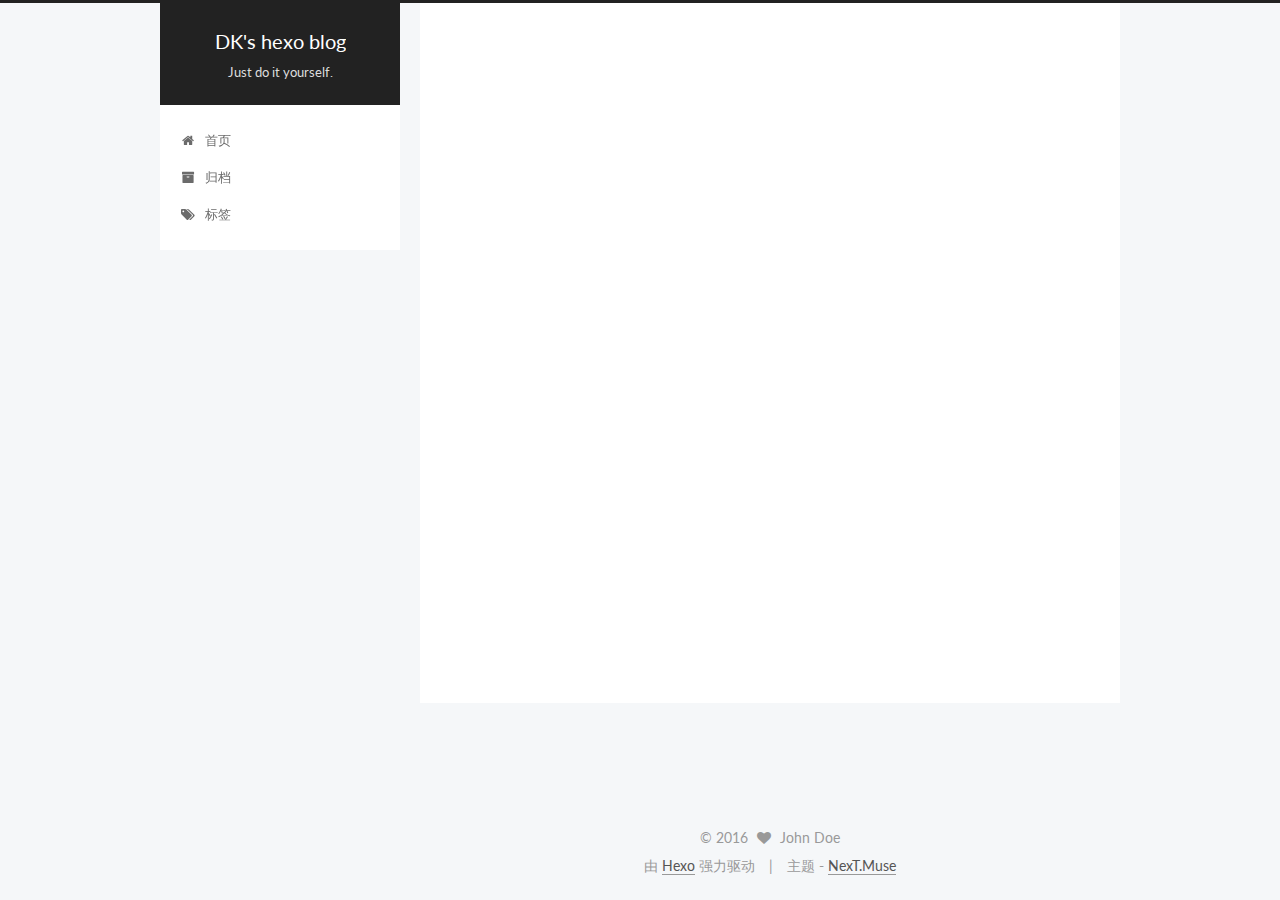
<file: 2016/06/05/Hello-Hexo/index.html>
<!doctype html>



  


<html class="theme-next muse use-motion">
<head>
  <meta charset="UTF-8"/>
<meta http-equiv="X-UA-Compatible" content="IE=edge,chrome=1" />
<meta name="viewport" content="width=device-width, initial-scale=1, maximum-scale=1"/>



<meta http-equiv="Cache-Control" content="no-transform" />
<meta http-equiv="Cache-Control" content="no-siteapp" />












  
  
  <link href="/vendors/fancybox/source/jquery.fancybox.css?v=2.1.5" rel="stylesheet" type="text/css" />




  
  
  
  

  
    
    
  

  

  

  

  

  
    
    
    <link href="//fonts.googleapis.com/css?family=Lato:300,300italic,400,400italic,700,700italic&subset=latin,latin-ext" rel="stylesheet" type="text/css">
  






<link href="/vendors/font-awesome/css/font-awesome.min.css?v=4.4.0" rel="stylesheet" type="text/css" />

<link href="/css/main.css?v=5.0.1" rel="stylesheet" type="text/css" />


  <meta name="keywords" content="Hexo, NexT" />





  <link rel="alternate" href="/atom.xml" title="DK's hexo blog" type="application/atom+xml" />




  <link rel="shortcut icon" type="image/x-icon" href="/favicon.ico?v=5.0.1" />






<meta name="description">
<meta property="og:type" content="article">
<meta property="og:title" content="Hello Hexo">
<meta property="og:url" content="dingkai.github.io/2016/06/05/Hello-Hexo/index.html">
<meta property="og:site_name" content="DK's hexo blog">
<meta property="og:description">
<meta property="og:updated_time" content="2016-06-04T18:17:54.000Z">
<meta name="twitter:card" content="summary">
<meta name="twitter:title" content="Hello Hexo">
<meta name="twitter:description">



<script type="text/javascript" id="hexo.configuration">
  var NexT = window.NexT || {};
  var CONFIG = {
    scheme: 'Muse',
    sidebar: {"position":"left","display":"post"},
    fancybox: true,
    motion: true,
    duoshuo: {
      userId: 0,
      author: '博主'
    }
  };
</script>

  <title> Hello Hexo | DK's hexo blog </title>
</head>

<body itemscope itemtype="http://schema.org/WebPage" lang="zh-Hans">

  










  
  
    
  

  <div class="container one-collumn sidebar-position-left page-post-detail ">
    <div class="headband"></div>

    <header id="header" class="header" itemscope itemtype="http://schema.org/WPHeader">
      <div class="header-inner"><div class="site-meta ">
  

  <div class="custom-logo-site-title">
    <a href="/"  class="brand" rel="start">
      <span class="logo-line-before"><i></i></span>
      <span class="site-title">DK's hexo blog</span>
      <span class="logo-line-after"><i></i></span>
    </a>
  </div>
  <p class="site-subtitle">Just do it yourself.</p>
</div>

<div class="site-nav-toggle">
  <button>
    <span class="btn-bar"></span>
    <span class="btn-bar"></span>
    <span class="btn-bar"></span>
  </button>
</div>

<nav class="site-nav">
  

  
    <ul id="menu" class="menu">
      
        
        <li class="menu-item menu-item-home">
          <a href="/" rel="section">
            
              <i class="menu-item-icon fa fa-fw fa-home"></i> <br />
            
            首页
          </a>
        </li>
      
        
        <li class="menu-item menu-item-archives">
          <a href="/archives" rel="section">
            
              <i class="menu-item-icon fa fa-fw fa-archive"></i> <br />
            
            归档
          </a>
        </li>
      
        
        <li class="menu-item menu-item-tags">
          <a href="/tags" rel="section">
            
              <i class="menu-item-icon fa fa-fw fa-tags"></i> <br />
            
            标签
          </a>
        </li>
      

      
    </ul>
  

  
</nav>

 </div>
    </header>

    <main id="main" class="main">
      <div class="main-inner">
        <div class="content-wrap">
          <div id="content" class="content">
            

  <div id="posts" class="posts-expand">
    

  
  

  
  
  

  <article class="post post-type-normal " itemscope itemtype="http://schema.org/Article">

    
      <header class="post-header">

        
        
          <h1 class="post-title" itemprop="name headline">
            
            
              
                Hello Hexo
              
            
          </h1>
        

        <div class="post-meta">
          <span class="post-time">
            <span class="post-meta-item-icon">
              <i class="fa fa-calendar-o"></i>
            </span>
            <span class="post-meta-item-text">发表于</span>
            <time itemprop="dateCreated" datetime="2016-06-05T02:17:54+08:00" content="2016-06-05">
              2016-06-05
            </time>
          </span>

          

          
            
          

          

          
          

          
        </div>
      </header>
    


    <div class="post-body" itemprop="articleBody">

      
      

      
        
      
    </div>

    <div>
      
        
      
    </div>

    <div>
      
        

      
    </div>

    <footer class="post-footer">
      

      
        <div class="post-nav">
          <div class="post-nav-next post-nav-item">
            
              <a href="/2016/06/05/hello-world/" rel="next" title="Hello World">
                <i class="fa fa-chevron-left"></i> Hello World
              </a>
            
          </div>

          <div class="post-nav-prev post-nav-item">
            
              <a href="/2016/06/05/It-s-funny/" rel="prev" title="It's funny">
                It's funny <i class="fa fa-chevron-right"></i>
              </a>
            
          </div>
        </div>
      

      
      
    </footer>
  </article>



    <div class="post-spread">
      
    </div>
  </div>


          </div>
          


          
  <div class="comments" id="comments">
    
  </div>


        </div>
        
          
  
  <div class="sidebar-toggle">
    <div class="sidebar-toggle-line-wrap">
      <span class="sidebar-toggle-line sidebar-toggle-line-first"></span>
      <span class="sidebar-toggle-line sidebar-toggle-line-middle"></span>
      <span class="sidebar-toggle-line sidebar-toggle-line-last"></span>
    </div>
  </div>

  <aside id="sidebar" class="sidebar">
    <div class="sidebar-inner">

      

      
        <ul class="sidebar-nav motion-element">
          <li class="sidebar-nav-toc sidebar-nav-active" data-target="post-toc-wrap" >
            文章目录
          </li>
          <li class="sidebar-nav-overview" data-target="site-overview">
            站点概览
          </li>
        </ul>
      

      <section class="site-overview sidebar-panel ">
        <div class="site-author motion-element" itemprop="author" itemscope itemtype="http://schema.org/Person">
          <img class="site-author-image" itemprop="image"
               src="/images/avatar.gif"
               alt="John Doe" />
          <p class="site-author-name" itemprop="name">John Doe</p>
          <p class="site-description motion-element" itemprop="description"></p>
        </div>
        <nav class="site-state motion-element">
          <div class="site-state-item site-state-posts">
            <a href="/archives">
              <span class="site-state-item-count">3</span>
              <span class="site-state-item-name">日志</span>
            </a>
          </div>

          

          

        </nav>

        
          <div class="feed-link motion-element">
            <a href="/atom.xml" rel="alternate">
              <i class="fa fa-rss"></i>
              RSS
            </a>
          </div>
        

        <div class="links-of-author motion-element">
          
        </div>

        
        

        
        

      </section>

      
        <section class="post-toc-wrap motion-element sidebar-panel sidebar-panel-active">
          <div class="post-toc">
            
              
            
            
              <p class="post-toc-empty">此文章未包含目录</p>
            
          </div>
        </section>
      

    </div>
  </aside>


        
      </div>
    </main>

    <footer id="footer" class="footer">
      <div class="footer-inner">
        <div class="copyright" >
  
  &copy; 
  <span itemprop="copyrightYear">2016</span>
  <span class="with-love">
    <i class="fa fa-heart"></i>
  </span>
  <span class="author" itemprop="copyrightHolder">John Doe</span>
</div>

<div class="powered-by">
  由 <a class="theme-link" href="http://hexo.io">Hexo</a> 强力驱动
</div>

<div class="theme-info">
  主题 -
  <a class="theme-link" href="https://github.com/iissnan/hexo-theme-next">
    NexT.Muse
  </a>
</div>

        

        
      </div>
    </footer>

    <div class="back-to-top">
      <i class="fa fa-arrow-up"></i>
    </div>
  </div>

  

<script type="text/javascript">
  if (Object.prototype.toString.call(window.Promise) !== '[object Function]') {
    window.Promise = null;
  }
</script>









  



  
  <script type="text/javascript" src="/vendors/jquery/index.js?v=2.1.3"></script>

  
  <script type="text/javascript" src="/vendors/fastclick/lib/fastclick.min.js?v=1.0.6"></script>

  
  <script type="text/javascript" src="/vendors/jquery_lazyload/jquery.lazyload.js?v=1.9.7"></script>

  
  <script type="text/javascript" src="/vendors/velocity/velocity.min.js?v=1.2.1"></script>

  
  <script type="text/javascript" src="/vendors/velocity/velocity.ui.min.js?v=1.2.1"></script>

  
  <script type="text/javascript" src="/vendors/fancybox/source/jquery.fancybox.pack.js?v=2.1.5"></script>


  


  <script type="text/javascript" src="/js/src/utils.js?v=5.0.1"></script>

  <script type="text/javascript" src="/js/src/motion.js?v=5.0.1"></script>



  
  

  
  <script type="text/javascript" src="/js/src/scrollspy.js?v=5.0.1"></script>
<script type="text/javascript" src="/js/src/post-details.js?v=5.0.1"></script>



  


  <script type="text/javascript" src="/js/src/bootstrap.js?v=5.0.1"></script>



  



  




  
  
  

  

  

</body>
</html>
</file>
<file: css/main.css>
/* normalize.css v3.0.2 | MIT License | git.io/normalize */
html {
  font-family: sans-serif; /* 1 */
  -ms-text-size-adjust: 100%; /* 2 */
  -webkit-text-size-adjust: 100%; /* 2 */
}
body {
  margin: 0;
}
article,
aside,
details,
figcaption,
figure,
footer,
header,
hgroup,
main,
menu,
nav,
section,
summary {
  display: block;
}
audio,
canvas,
progress,
video {
  display: inline-block; /* 1 */
  vertical-align: baseline; /* 2 */
}
audio:not([controls]) {
  display: none;
  height: 0;
}
[hidden],
template {
  display: none;
}
a {
  background-color: transparent;
}
a:active,
a:hover {
  outline: 0;
}
abbr[title] {
  border-bottom: 1px dotted;
}
b,
strong {
  font-weight: bold;
}
dfn {
  font-style: italic;
}
h1 {
  font-size: 2em;
  margin: 0.67em 0;
}
mark {
  background: #ff0;
  color: #000;
}
small {
  font-size: 80%;
}
sub,
sup {
  font-size: 75%;
  line-height: 0;
  position: relative;
  vertical-align: baseline;
}
sup {
  top: -0.5em;
}
sub {
  bottom: -0.25em;
}
img {
  border: 0;
}
svg:not(:root) {
  overflow: hidden;
}
figure {
  margin: 1em 40px;
}
hr {
  -moz-box-sizing: content-box;
  box-sizing: content-box;
  height: 0;
}
pre {
  overflow: auto;
}
code,
kbd,
pre,
samp {
  font-family: monospace, monospace;
  font-size: 1em;
}
button,
input,
optgroup,
select,
textarea {
  color: inherit; /* 1 */
  font: inherit; /* 2 */
  margin: 0; /* 3 */
}
button {
  overflow: visible;
}
button,
select {
  text-transform: none;
}
button,
html input[type="button"],
input[type="reset"],
input[type="submit"] {
  -webkit-appearance: button; /* 2 */
  cursor: pointer; /* 3 */
}
button[disabled],
html input[disabled] {
  cursor: default;
}
button::-moz-focus-inner,
input::-moz-focus-inner {
  border: 0;
  padding: 0;
}
input {
  line-height: normal;
}
input[type="checkbox"],
input[type="radio"] {
  box-sizing: border-box; /* 1 */
  padding: 0; /* 2 */
}
input[type="number"]::-webkit-inner-spin-button,
input[type="number"]::-webkit-outer-spin-button {
  height: auto;
}
input[type="search"] {
  -webkit-appearance: textfield; /* 1 */
  -moz-box-sizing: content-box;
  -webkit-box-sizing: content-box; /* 2 */
  box-sizing: content-box;
}
input[type="search"]::-webkit-search-cancel-button,
input[type="search"]::-webkit-search-decoration {
  -webkit-appearance: none;
}
fieldset {
  border: 1px solid #c0c0c0;
  margin: 0 2px;
  padding: 0.35em 0.625em 0.75em;
}
legend {
  border: 0; /* 1 */
  padding: 0; /* 2 */
}
textarea {
  overflow: auto;
}
optgroup {
  font-weight: bold;
}
table {
  border-collapse: collapse;
  border-spacing: 0;
}
td,
th {
  padding: 0;
}
::selection {
  background: #262a30;
  color: #fff;
}
body {
  position: relative;
  font-family: 'Lato', "PingFang SC", "Microsoft YaHei", sans-serif;
  font-size: 14px;
  line-height: 2;
  color: #555;
  background: #fff;
}
@media (max-width: 767px) {
  body {
    padding-right: 0 !important;
  }
}
@media (min-width: 768px) and (max-width: 991px) {
  body {
    padding-right: 0 !important;
  }
}
@media (min-width: 1600px) {
  body {
    font-size: 16px;
  }
}
h1,
h2,
h3,
h4,
h5,
h6 {
  margin: 0;
  padding: 0;
  font-weight: bold;
  line-height: 1.5;
  font-family: 'Lato', "PingFang SC", "Microsoft YaHei", sans-serif;
}
h2,
h3,
h4,
h5,
h6 {
  margin: 20px 0 15px;
}
h1 {
  font-size: 22px;
}
@media (max-width: 767px) {
  h1 {
    font-size: 18px;
  }
}
h2 {
  font-size: 20px;
}
@media (max-width: 767px) {
  h2 {
    font-size: 16px;
  }
}
h3 {
  font-size: 18px;
}
@media (max-width: 767px) {
  h3 {
    font-size: 14px;
  }
}
h4 {
  font-size: 16px;
}
@media (max-width: 767px) {
  h4 {
    font-size: 12px;
  }
}
h5 {
  font-size: 14px;
}
@media (max-width: 767px) {
  h5 {
    font-size: 10px;
  }
}
h6 {
  font-size: 12px;
}
@media (max-width: 767px) {
  h6 {
    font-size: 8px;
  }
}
p {
  margin: 0 0 25px 0;
}
a {
  color: #555;
  text-decoration: none;
  border-bottom: 1px solid #999;
  word-wrap: break-word;
}
a:hover {
  color: #222;
  border-bottom-color: #222;
}
ul {
  list-style: none;
}
blockquote {
  margin: 0;
  padding: 0;
}
img {
  display: block;
  margin: auto;
  max-width: 100%;
  height: auto;
}
hr {
  margin: 40px 0;
  height: 3px;
  border: none;
  background-color: #ddd;
  background-image: repeating-linear-gradient(-45deg, #fff, #fff 4px, transparent 4px, transparent 8px);
}
blockquote {
  padding: 0 15px;
  color: #666;
  border-left: 4px solid #ddd;
}
blockquote cite::before {
  content: "-";
  padding: 0 5px;
}
dt {
  font-weight: 700;
}
dd {
  margin: 0;
  padding: 0;
}
.text-left {
  text-align: left;
}
.text-center {
  text-align: center;
}
.text-right {
  text-align: right;
}
.text-justify {
  text-align: justify;
}
.text-nowrap {
  white-space: nowrap;
}
.text-lowercase {
  text-transform: lowercase;
}
.text-uppercase {
  text-transform: uppercase;
}
.text-capitalize {
  text-transform: capitalize;
}
.center-block {
  display: block;
  margin-left: auto;
  margin-right: auto;
}
.clearfix:before,
.clearfix:after {
  content: " ";
  display: table;
}
.clearfix:after {
  clear: both;
}
.pullquote {
  width: 45%;
}
.pullquote.left {
  float: left;
  margin-left: 5px;
  margin-right: 10px;
}
.pullquote.right {
  float: right;
  margin-left: 10px;
  margin-right: 5px;
}
.affix.affix.affix {
  position: fixed;
}
.translation {
  margin-top: -20px;
  font-size: 14px;
  color: #999;
}
.scrollbar-measure {
  width: 100px;
  height: 100px;
  overflow: scroll;
  position: absolute;
  top: -9999px;
}
.use-motion .motion-element {
  opacity: 0;
}
#local-search-input {
  padding: 3px;
  border: none;
  text-indent: 14px;
  border-radius: 0;
  width: 140px;
  outline: none;
  border-bottom: 1px solid #999;
  background: inherit;
  opacity: 0.5;
}
#local-search-input:focus {
  opacity: 1;
}
.search-icon {
  position: absolute;
  top: 9px;
}
table {
  margin: 20px 0;
  width: 100%;
  border-collapse: collapse;
  border-spacing: 0;
  border: 1px solid #ddd;
  font-size: 14px;
  table-layout: fixed;
  word-wrap: break-all;
}
table>tbody>tr:nth-of-type(odd) {
  background-color: #f9f9f9;
}
table>tbody>tr:hover {
  background-color: #f5f5f5;
}
caption,
th,
td {
  padding: 8px;
  text-align: left;
  vertical-align: middle;
  font-weight: normal;
}
th,
td {
  border-bottom: 3px solid #ddd;
  border-right: 1px solid #eee;
}
th {
  padding-bottom: 10px;
  font-weight: 700;
}
td {
  border-bottom-width: 1px;
}
html,
body {
  height: 100%;
}
.container {
  position: relative;
  min-height: 100%;
}
.header-inner {
  margin: 0 auto;
  padding: 100px 0 70px;
  width: 700px;
}
@media (min-width: 1600px) {
  .container .header-inner {
    width: 900px;
  }
}
.main {
  padding-bottom: 150px;
}
.main-inner {
  margin: 0 auto;
  width: 700px;
}
@media (min-width: 1600px) {
  .container .main-inner {
    width: 900px;
  }
}
.footer {
  position: absolute;
  left: 0;
  bottom: 0;
  width: 100%;
  min-height: 50px;
}
.footer-inner {
  box-sizing: border-box;
  margin: 20px auto;
  width: 700px;
}
@media (min-width: 1600px) {
  .container .footer-inner {
    width: 900px;
  }
}
pre,
.highlight {
  overflow: auto;
  margin: 20px 0;
  padding: 15px;
  font-size: 13px;
  color: #4d4d4c;
  background: #f7f7f7;
  line-height: 1.6;
}
pre,
code {
  font-family: consolas, Menlo, "PingFang SC", "Microsoft YaHei", monospace;
}
code {
  padding: 2px 4px;
  word-break: break-all;
  color: #555;
  background: #eee;
  border-radius: 4px;
  font-size: 13px;
}
pre code {
  padding: 0;
  color: #4d4d4c;
  background: none;
  text-shadow: none;
}
.highlight pre {
  border: none;
  margin: 0;
  padding: 1px;
}
.highlight table {
  margin: 0;
  width: auto;
  border: none;
}
.highlight td {
  border: none;
  padding: 0;
}
.highlight figcaption {
  font-size: 1em;
  color: #4d4d4c;
  line-height: 1em;
  margin-bottom: 1em;
}
.highlight figcaption:before,
.highlight figcaption:after {
  content: " ";
  display: table;
}
.highlight figcaption:after {
  clear: both;
}
.highlight figcaption a {
  float: right;
  color: #4d4d4c;
}
.highlight figcaption a:hover {
  border-bottom-color: #4d4d4c;
}
.highlight .gutter pre {
  color: #666;
  text-align: right;
  padding-right: 20px;
}
.highlight .line {
  height: 20px;
}
.gist table {
  width: auto;
}
.gist table td {
  border: none;
}
pre .comment {
  color: #8e908c;
}
pre .variable,
pre .attribute,
pre .tag,
pre .regexp,
pre .ruby .constant,
pre .xml .tag .title,
pre .xml .pi,
pre .xml .doctype,
pre .html .doctype,
pre .css .id,
pre .css .class,
pre .css .pseudo {
  color: #c82829;
}
pre .number,
pre .preprocessor,
pre .built_in,
pre .literal,
pre .params,
pre .constant,
pre .command {
  color: #f5871f;
}
pre .ruby .class .title,
pre .css .rules .attribute,
pre .string,
pre .value,
pre .inheritance,
pre .header,
pre .ruby .symbol,
pre .xml .cdata,
pre .special,
pre .number,
pre .formula {
  color: #718c00;
}
pre .title,
pre .css .hexcolor {
  color: #3e999f;
}
pre .function,
pre .python .decorator,
pre .python .title,
pre .ruby .function .title,
pre .ruby .title .keyword,
pre .perl .sub,
pre .javascript .title,
pre .coffeescript .title {
  color: #4271ae;
}
pre .keyword,
pre .javascript .function {
  color: #8959a8;
}
.full-image.full-image.full-image {
  border: none;
  max-width: 100%;
  width: auto;
  margin: 20px auto;
}
@media (min-width: 992px) {
  .full-image.full-image.full-image {
    max-width: none;
    width: 126%;
    margin: 0 -13%;
  }
}
.blockquote-center,
.page-home .post-type-quote blockquote,
.page-post-detail .post-type-quote blockquote {
  position: relative;
  margin: 40px 0;
  padding: 0;
  border-left: none;
  text-align: center;
}
.blockquote-center::before,
.page-home .post-type-quote blockquote::before,
.page-post-detail .post-type-quote blockquote::before,
.blockquote-center::after,
.page-home .post-type-quote blockquote::after,
.page-post-detail .post-type-quote blockquote::after {
  position: absolute;
  content: ' ';
  display: block;
  width: 100%;
  height: 24px;
  opacity: 0.2;
  background-repeat: no-repeat;
  background-position: 0 -6px;
  background-size: 22px 22px;
}
.blockquote-center::before,
.page-home .post-type-quote blockquote::before,
.page-post-detail .post-type-quote blockquote::before {
  top: -20px;
  background-image: url("../images/quote-l.svg");
  border-top: 1px solid #ccc;
}
.blockquote-center::after,
.page-home .post-type-quote blockquote::after,
.page-post-detail .post-type-quote blockquote::after {
  bottom: -20px;
  background-image: url("../images/quote-r.svg");
  border-bottom: 1px solid #ccc;
  background-position: 100% 8px;
}
.blockquote-center p,
.page-home .post-type-quote blockquote p,
.page-post-detail .post-type-quote blockquote p,
.blockquote-center div,
.page-home .post-type-quote blockquote div,
.page-post-detail .post-type-quote blockquote div {
  text-align: center;
}
.post .post-body .group-picture img {
  box-sizing: border-box;
  padding: 0 3px;
  border: none;
}
.post .group-picture-row {
  overflow: hidden;
  margin-top: 6px;
}
.post .group-picture-row:first-child {
  margin-top: 0;
}
.post .group-picture-column {
  float: left;
}
.page-post-detail .post-body .group-picture-column {
  float: none;
  margin-top: 10px;
  width: auto !important;
}
.page-post-detail .post-body .group-picture-column img {
  margin: 0 auto;
}
.page-archive .group-picture-container {
  overflow: hidden;
}
.page-archive .group-picture-row {
  float: left;
}
.page-archive .group-picture-row:first-child {
  margin-top: 6px;
}
.page-archive .group-picture-column {
  max-width: 150px;
  max-height: 150px;
}
.btn {
  display: inline-block;
  padding: 0 20px;
  font-size: 14px;
  color: #fff;
  background: #222;
  border: 2px solid #555;
  text-decoration: none;
  border-radius: 0;
  transition-property: background-color;
  transition-duration: 0.2s;
  transition-timing-function: ease-in-out;
  transition-delay: 0s;
}
.btn:hover,
.post-more-link .btn:hover {
  border-color: #222;
  color: #fff;
  background: #222;
}
.btn-bar {
  display: block;
  width: 22px;
  height: 2px;
  background: #555;
  border-radius: 1px;
}
.btn-bar+.btn-bar {
  margin-top: 4px;
}
.pagination {
  margin: 120px 0 40px;
  text-align: center;
  border-top: 1px solid #eee;
}
.page-number-basic,
.pagination .prev,
.pagination .next,
.pagination .page-number,
.pagination .space {
  display: inline-block;
  position: relative;
  top: -1px;
  margin: 0 10px;
  padding: 0 10px;
  line-height: 30px;
}
@media (max-width: 767px) {
  .page-number-basic,
  .pagination .prev,
  .pagination .next,
  .pagination .page-number,
  .pagination .space {
    margin: 0 5px;
  }
}
.pagination .prev,
.pagination .next,
.pagination .page-number {
  border-bottom: 0;
  border-top: 1px solid #eee;
  transition-property: border-color;
  transition-duration: 0.2s;
  transition-timing-function: ease-in-out;
  transition-delay: 0s;
}
.pagination .prev:hover,
.pagination .next:hover,
.pagination .page-number:hover {
  border-top-color: #222;
}
.pagination .space {
  padding: 0;
  margin: 0;
}
.pagination .prev {
  margin-left: 0;
}
.pagination .next {
  margin-right: 0;
}
.pagination .page-number.current {
  color: #fff;
  background: #ccc;
  border-top-color: #ccc;
}
@media (max-width: 767px) {
  .pagination {
    border-top: none;
  }
  .pagination .prev,
  .pagination .next,
  .pagination .page-number {
    margin-bottom: 10px;
    border-top: 0;
    border-bottom: 1px solid #eee;
  }
  .pagination .prev:hover,
  .pagination .next:hover,
  .pagination .page-number:hover {
    border-bottom-color: #222;
  }
}
.comments {
  margin: 60px 20px 0;
}
.tag-cloud {
  text-align: center;
}
.tag-cloud a {
  display: inline-block;
  margin: 10px;
}
.back-to-top {
  box-sizing: border-box;
  position: fixed;
  bottom: -100px;
  right: 50px;
  z-index: 1050;
  padding: 0 6px;
  width: 25px;
  background: #222;
  font-size: 12px;
  opacity: 0.6;
  color: #fff;
  cursor: pointer;
  text-align: center;
  -webkit-transform: translateZ(0);
  transition-property: bottom;
  transition-duration: 0.2s;
  transition-timing-function: ease-in-out;
  transition-delay: 0s;
}
@media (max-width: 767px) {
  .back-to-top {
    display: none;
  }
}
@media (min-width: 768px) and (max-width: 991px) {
  .back-to-top {
    display: none;
  }
}
.back-to-top.back-to-top-on {
  bottom: 40px;
}
.header {
  background: #fff;
}
.header-inner {
  position: relative;
}
.headband {
  height: 3px;
  background: #222;
}
.site-meta {
  margin: 0;
  text-align: center;
}
@media (max-width: 767px) {
  .site-meta {
    text-align: center;
  }
}
.brand {
  position: relative;
  display: inline-block;
  padding: 0 40px;
  color: #fff;
  background: #222;
  border-bottom: none;
}
.brand:hover {
  color: #fff;
}
.logo {
  display: inline-block;
  margin-right: 5px;
  line-height: 36px;
  vertical-align: top;
}
.site-title {
  display: inline-block;
  vertical-align: top;
  line-height: 36px;
  font-size: 20px;
  font-weight: normal;
  font-family: 'Lato', "PingFang SC", "Microsoft YaHei", sans-serif;
}
.site-subtitle {
  margin-top: 10px;
  font-size: 13px;
  color: #ddd;
}
.use-motion .brand {
  opacity: 0;
}
.use-motion .logo,
.use-motion .site-title,
.use-motion .site-subtitle {
  opacity: 0;
  position: relative;
  top: -10px;
}
.site-nav-toggle {
  display: none;
  position: absolute;
  top: 10px;
  left: 10px;
}
@media (max-width: 767px) {
  .site-nav-toggle {
    display: block;
  }
}
.site-nav-toggle button {
  margin-top: 2px;
  padding: 9px 10px;
  background: transparent;
  border: none;
}
@media (max-width: 767px) {
  .site-nav {
    display: none;
    margin: 0 -10px;
    padding: 0 10px;
    clear: both;
    border-top: 1px solid #ddd;
  }
}
@media (min-width: 768px) and (max-width: 991px) {
  .site-nav {
    display: block !important;
  }
}
@media (min-width: 992px) {
  .site-nav {
    display: block !important;
  }
}
.menu {
  margin-top: 20px;
  padding-left: 0;
  text-align: center;
}
.menu .menu-item {
  display: inline-block;
  margin: 0 10px;
}
@media screen and (max-width: 767px) {
  .menu .menu-item {
    margin-top: 10px;
  }
}
.menu .menu-item a {
  display: block;
  font-size: 13px;
  text-transform: capitalize;
  line-height: inherit;
  border-bottom: 1px solid transparent;
  transition-property: border-color;
  transition-duration: 0.2s;
  transition-timing-function: ease-in-out;
  transition-delay: 0s;
}
.menu .menu-item a:hover,
.menu-item-active a {
  border-bottom-color: #222;
}
.menu .menu-item .fa {
  margin-right: 5px;
}
.use-motion .menu-item {
  opacity: 0;
}
.post-body {
  font-family: 'Lato', "PingFang SC", "Microsoft YaHei", sans-serif;
}
@media (max-width: 767px) {
  .post-body {
    word-break: break-word;
  }
}
.post-body .fancybox img {
  display: block !important;
  margin: 0 auto;
  cursor: pointer;
  cursor: zoom-in;
  cursor: -webkit-zoom-in;
}
.post-body .image-caption,
.post-body .figure .caption {
  margin: 10px auto 15px;
  text-align: center;
  font-size: 14px;
  color: #999;
  font-weight: bold;
  line-height: 1;
}
.post-sticky-flag {
  display: inline-block;
  font-size: 16px;
  -ms-transform: rotate(30deg);
  -webkit-transform: rotate(30deg);
  -moz-transform: rotate(30deg);
  -ms-transform: rotate(30deg);
  -o-transform: rotate(30deg);
  transform: rotate(30deg);
}
.posts-expand {
  padding-top: 40px;
}
@media (max-width: 767px) {
  .posts-expand {
    margin: 0 20px;
  }
  .post-body pre,
  .post-body .highlight {
    padding: 10px;
  }
  .post-body pre .gutter pre,
  .post-body .highlight .gutter pre {
    padding-right: 10px;
  }
}
@media (min-width: 992px) {
  .posts-expand .post-body {
    text-align: justify;
  }
}
.posts-expand .post-body h2,
.posts-expand .post-body h3,
.posts-expand .post-body h4,
.posts-expand .post-body h5,
.posts-expand .post-body h6 {
  padding-top: 10px;
}
.posts-expand .post-body h2 .header-anchor,
.posts-expand .post-body h3 .header-anchor,
.posts-expand .post-body h4 .header-anchor,
.posts-expand .post-body h5 .header-anchor,
.posts-expand .post-body h6 .header-anchor {
  float: right;
  margin-left: 10px;
  color: #ccc;
  border-bottom-style: none;
  visibility: hidden;
}
.posts-expand .post-body h2 .header-anchor:hover,
.posts-expand .post-body h3 .header-anchor:hover,
.posts-expand .post-body h4 .header-anchor:hover,
.posts-expand .post-body h5 .header-anchor:hover,
.posts-expand .post-body h6 .header-anchor:hover {
  color: inherit;
}
.posts-expand .post-body h2:hover .header-anchor,
.posts-expand .post-body h3:hover .header-anchor,
.posts-expand .post-body h4:hover .header-anchor,
.posts-expand .post-body h5:hover .header-anchor,
.posts-expand .post-body h6:hover .header-anchor {
  visibility: visible;
}
.posts-expand .post-body ul li {
  list-style: circle;
}
.posts-expand .post-body img {
  box-sizing: border-box;
  margin: auto;
  padding: 3px;
  border: 1px solid #ddd;
}
.posts-expand .fancybox img {
  margin: 0 auto;
}
@media (max-width: 767px) {
  .posts-collapse {
    margin: 0 20px;
  }
  .posts-collapse .post-title,
  .posts-collapse .post-meta {
    display: block;
    width: auto;
    text-align: left;
  }
}
.posts-collapse {
  position: relative;
  z-index: 1010;
  margin-left: 55px;
}
.posts-collapse::after {
  content: " ";
  position: absolute;
  top: 20px;
  left: 0;
  margin-left: -2px;
  width: 4px;
  height: 100%;
  background: #f5f5f5;
  z-index: -1;
}
@media (max-width: 767px) {
  .posts-collapse {
    margin: 0 20px;
  }
}
.posts-collapse .collection-title {
  position: relative;
  margin: 60px 0;
}
.posts-collapse .collection-title h2 {
  margin-left: 20px;
}
.posts-collapse .collection-title small {
  color: #bbb;
}
.posts-collapse .collection-title::before {
  content: " ";
  position: absolute;
  left: 0;
  top: 50%;
  margin-left: -4px;
  margin-top: -4px;
  width: 8px;
  height: 8px;
  background: #bbb;
  border-radius: 50%;
}
.posts-collapse .post {
  margin: 30px 0;
}
.posts-collapse .post-header {
  position: relative;
  transition-duration: 0.2s;
  transition-timing-function: ease-in-out;
  transition-delay: 0s;
  transition-property: border;
  border-bottom: 1px dashed #ccc;
}
.posts-collapse .post-header::before {
  content: " ";
  position: absolute;
  left: 0;
  top: 12px;
  width: 6px;
  height: 6px;
  margin-left: -4px;
  background: #bbb;
  border-radius: 50%;
  border: 1px solid #fff;
  transition-duration: 0.2s;
  transition-timing-function: ease-in-out;
  transition-delay: 0s;
  transition-property: background;
}
.posts-collapse .post-header:hover {
  border-bottom-color: #666;
}
.posts-collapse .post-header:hover::before {
  background: #222;
}
.posts-collapse .post-meta {
  position: absolute;
  font-size: 12px;
  left: 20px;
  top: 5px;
}
.posts-collapse .post-comments-count {
  display: none;
}
.posts-collapse .post-title {
  margin-left: 60px;
  font-size: 16px;
  font-weight: normal;
  line-height: inherit;
}
.posts-collapse .post-title::after {
  margin-left: 3px;
  opacity: 0.6;
}
.posts-collapse .post-title a {
  color: #666;
  border-bottom: none;
}
.page-home .post-type-quote .post-header,
.page-post-detail .post-type-quote .post-header,
.page-home .post-type-quote .post-tags,
.page-post-detail .post-type-quote .post-tags {
  display: none;
}
.posts-expand .post-title {
  font-size: 26px;
  text-align: center;
  word-break: break-word;
  font-weight: 300;
}
@media (max-width: 767px) {
  .posts-expand .post-title {
    font-size: 22px;
  }
}
.posts-expand .post-title-link {
  display: inline-block;
  position: relative;
  color: #555;
  border-bottom: none;
  line-height: 1.2;
  vertical-align: top;
}
.posts-expand .post-title-link::before {
  content: "";
  position: absolute;
  width: 100%;
  height: 2px;
  bottom: 0;
  left: 0;
  background-color: #000;
  visibility: hidden;
  -webkit-transform: scaleX(0);
  -moz-transform: scaleX(0);
  -ms-transform: scaleX(0);
  -o-transform: scaleX(0);
  transform: scaleX(0);
  transition-duration: 0.2s;
  transition-timing-function: ease-in-out;
  transition-delay: 0s;
}
.posts-expand .post-title-link:hover::before {
  visibility: visible;
  -webkit-transform: scaleX(1);
  -moz-transform: scaleX(1);
  -ms-transform: scaleX(1);
  -o-transform: scaleX(1);
  transform: scaleX(1);
}
.posts-expand .post-title-link .fa {
  font-size: 16px;
}
.posts-expand .post-meta {
  margin: 3px 0 60px 0;
  color: #999;
  font-family: 'Lato', "PingFang SC", "Microsoft YaHei", sans-serif;
  font-size: 12px;
  text-align: center;
}
.posts-expand .post-meta .post-category-list {
  display: inline-block;
  margin: 0;
  padding: 3px;
}
.posts-expand .post-meta .post-category-list-link {
  color: #999;
}
.post-meta-item-icon {
  display: none;
  margin-right: 3px;
}
@media (min-width: 768px) and (max-width: 991px) {
  .post-meta-item-icon {
    display: inline-block;
  }
}
@media (max-width: 767px) {
  .post-meta-item-icon {
    display: inline-block;
  }
}
@media (min-width: 768px) and (max-width: 991px) {
  .post-meta-item-text {
    display: none;
  }
}
@media (max-width: 767px) {
  .post-meta-item-text {
    display: none;
  }
}
@media (max-width: 767px) {
  .posts-expand .post-comments-count {
    display: none;
  }
}
.post-more-link {
  margin-top: 50px;
}
.post-more-link .btn {
  color: #555;
  font-size: 14px;
  background: #fff;
  border-radius: 2px;
  line-height: 2;
}
.posts-expand .post-tags {
  margin-top: 40px;
  text-align: center;
}
.posts-expand .post-tags a {
  display: inline-block;
  margin-right: 10px;
  font-size: 13px;
}
.post-nav {
  overflow: hidden;
  margin-top: 60px;
  padding: 10px;
  white-space: nowrap;
  border-top: 1px solid #eee;
}
.post-nav-item {
  display: inline-block;
  width: 50%;
  white-space: normal;
}
.post-nav-item a {
  position: relative;
  display: inline-block;
  line-height: 25px;
  font-size: 14px;
  color: #555;
  border-bottom: none;
}
.post-nav-item a:hover {
  color: #222;
  border-bottom: none;
}
.post-nav-item a:active {
  top: 2px;
}
.post-nav-item a i {
  font-size: 12px;
}
.post-nav-prev {
  text-align: right;
}
.posts-expand .post-eof {
  display: block;
  margin: 80px auto 60px;
  width: 8%;
  height: 1px;
  background: #ccc;
  text-align: center;
}
.post:last-child .post-eof.post-eof.post-eof {
  display: none;
}
.post-gallery {
  display: table;
  table-layout: fixed;
  width: 100%;
  border-collapse: separate;
}
.post-gallery-row {
  display: table-row;
}
.post-gallery .post-gallery-img {
  display: table-cell;
  text-align: center;
  vertical-align: middle;
  border: none;
}
.post-gallery .post-gallery-img img {
  max-width: 100%;
  max-height: 100%;
  border: none;
}
.fancybox-close,
.fancybox-close:hover {
  border: none;
}
.sidebar {
  position: fixed;
  right: 0;
  top: 0;
  bottom: 0;
  width: 0;
  z-index: 1040;
  box-shadow: inset 0 2px 6px #000;
  background: #222;
  -webkit-transform: translateZ(0);
}
.sidebar a {
  color: #999;
  border-bottom-color: #555;
}
.sidebar a:hover {
  color: #eee;
}
@media (min-width: 768px) and (max-width: 991px) {
  .sidebar {
    display: none !important;
  }
}
@media (max-width: 767px) {
  .sidebar {
    display: none !important;
  }
}
.sidebar-inner {
  position: relative;
  padding: 20px 10px;
  color: #999;
  text-align: center;
}
.sidebar-toggle {
  position: fixed;
  right: 50px;
  bottom: 45px;
  width: 15px;
  height: 15px;
  padding: 5px;
  background: #222;
  line-height: 0;
  z-index: 1050;
  cursor: pointer;
  -webkit-transform: translateZ(0);
}
@media (min-width: 768px) and (max-width: 991px) {
  .sidebar-toggle {
    display: none;
  }
}
@media (max-width: 767px) {
  .sidebar-toggle {
    display: none;
  }
}
.sidebar-toggle-line {
  position: relative;
  display: inline-block;
  vertical-align: top;
  height: 2px;
  width: 100%;
  background: #fff;
  margin-top: 3px;
}
.sidebar-toggle-line:first-child {
  margin-top: 0;
}
.site-author-image {
  display: block;
  margin: 0 auto;
  padding: 2px;
  max-width: 120px;
  height: auto;
  border: 1px solid #eee;
}
.site-author-name {
  margin: 0;
  text-align: center;
  color: #222;
  font-weight: 600;
}
.site-description {
  margin-top: 0;
  text-align: center;
  font-size: 13px;
  color: #999;
}
.site-state {
  overflow: hidden;
  line-height: 1.4;
  white-space: nowrap;
  text-align: center;
}
.site-state-item {
  display: inline-block;
  padding: 0 15px;
  border-left: 1px solid #eee;
}
.site-state-item:first-child {
  border-left: none;
}
.site-state-item a {
  border-bottom: none;
}
.site-state-item-count {
  display: block;
  text-align: center;
  color: inherit;
  font-weight: 600;
  font-size: 16px;
}
.site-state-item-name {
  font-size: 13px;
  color: #999;
}
.feed-link {
  margin-top: 20px;
}
.feed-link a {
  display: inline-block;
  padding: 0 15px;
  color: #fc6423;
  border: 1px solid #fc6423;
  border-radius: 4px;
}
.feed-link a i {
  color: #fc6423;
  font-size: 14px;
}
.feed-link a:hover {
  color: #fff;
  background: #fc6423;
}
.feed-link a:hover i {
  color: #fff;
}
.links-of-author {
  margin-top: 20px;
}
.links-of-author a {
  display: inline-block;
  vertical-align: middle;
  margin-right: 10px;
  margin-bottom: 10px;
  border-bottom-color: #555;
  font-size: 13px;
}
.links-of-author a:before {
  display: inline-block;
  vertical-align: middle;
  margin-right: 3px;
  content: " ";
  width: 4px;
  height: 4px;
  border-radius: 50%;
  background: #f1f;
}
.links-of-blogroll {
  font-size: 13px;
}
.links-of-blogroll-title {
  margin-top: 20px;
  font-size: 14px;
  font-weight: 600;
}
.links-of-blogroll-list {
  margin: 0;
  padding: 0;
}
.links-of-blogroll-item {
  padding: 2px 10px;
}
.sidebar-nav {
  margin: 0 0 20px;
  padding-left: 0;
}
.sidebar-nav li {
  display: inline-block;
  cursor: pointer;
  border-bottom: 1px solid transparent;
  font-size: 14px;
  color: #555;
}
.sidebar-nav li:hover {
  color: #fc6423;
}
.page-post-detail .sidebar-nav-toc {
  padding: 0 5px;
}
.page-post-detail .sidebar-nav-overview {
  margin-left: 10px;
}
.sidebar-nav .sidebar-nav-active {
  color: #fc6423;
  border-bottom-color: #fc6423;
}
.sidebar-nav .sidebar-nav-active:hover {
  color: #fc6423;
}
.sidebar-panel {
  display: none;
}
.sidebar-panel-active {
  display: block;
}
.post-toc-empty {
  font-size: 14px;
  color: #666;
}
.post-toc-wrap {
  overflow: hidden;
}
.post-toc {
  overflow: auto;
}
.post-toc ol {
  margin: 0;
  padding: 0 2px 5px 10px;
  text-align: left;
  list-style: none;
  font-size: 14px;
}
.post-toc ol > ol {
  padding-left: 0;
}
.post-toc ol a {
  transition-duration: 0.2s;
  transition-timing-function: ease-in-out;
  transition-delay: 0s;
  transition-property: all;
  color: #666;
  border-bottom-color: #ccc;
}
.post-toc ol a:hover {
  color: #000;
  border-bottom-color: #000;
}
.post-toc .nav-item {
  overflow: hidden;
  text-overflow: ellipsis;
  white-space: nowrap;
  line-height: 1.8;
}
.post-toc .nav .nav-child {
  display: none;
}
.post-toc .nav .active > .nav-child {
  display: block;
}
.post-toc .nav .active-current > .nav-child {
  display: block;
}
.post-toc .nav .active-current > .nav-child > .nav-item {
  display: block;
}
.post-toc .nav .active > a {
  color: #fc6423;
  border-bottom-color: #fc6423;
}
.post-toc .nav .active-current > a {
  color: #fc6423;
}
.post-toc .nav .active-current > a:hover {
  color: #fc6423;
}
.footer {
  font-size: 14px;
  color: #999;
}
.footer img {
  border: none;
}
.footer-inner {
  text-align: center;
}
.with-love {
  display: inline-block;
  margin: 0 5px;
}
.powered-by,
.theme-info {
  display: inline-block;
}
.powered-by {
  margin-right: 10px;
}
.powered-by::after {
  content: "|";
  padding-left: 10px;
}
.cc-license {
  margin-top: 10px;
  text-align: center;
}
.cc-license .cc-opacity {
  opacity: 0.7;
  border-bottom: none;
}
.cc-license .cc-opacity:hover {
  opacity: 0.9;
}
.cc-license img {
  display: inline-block;
}
.theme-next #ds-thread #ds-reset {
  color: #555;
}
.theme-next #ds-thread #ds-reset .ds-replybox {
  margin-bottom: 30px;
}
.theme-next #ds-thread #ds-reset .ds-replybox .ds-avatar,
.theme-next #ds-reset .ds-avatar img {
  box-shadow: none;
}
.theme-next #ds-thread #ds-reset .ds-textarea-wrapper {
  border-color: #c7d4e1;
  background: none;
  border-top-right-radius: 3px;
  border-top-left-radius: 3px;
}
.theme-next #ds-thread #ds-reset .ds-textarea-wrapper textarea {
  height: 60px;
}
.theme-next #ds-reset .ds-rounded-top {
  border-radius: 0;
}
.theme-next #ds-thread #ds-reset .ds-post-toolbar {
  box-sizing: border-box;
  border: 1px solid #c7d4e1;
  background: #f6f8fa;
}
.theme-next #ds-thread #ds-reset .ds-post-options {
  height: 40px;
  border: none;
  background: none;
}
.theme-next #ds-thread #ds-reset .ds-toolbar-buttons {
  top: 11px;
}
.theme-next #ds-thread #ds-reset .ds-sync {
  top: 5px;
}
.theme-next #ds-thread #ds-reset .ds-post-button {
  top: 4px;
  right: 5px;
  width: 90px;
  height: 30px;
  border: 1px solid #c5ced7;
  border-radius: 3px;
  background-image: linear-gradient(#fbfbfc, #f5f7f9);
  color: #60676d;
}
.theme-next #ds-thread #ds-reset .ds-post-button:hover {
  background-position: 0 -30px;
  color: #60676d;
}
.theme-next #ds-thread #ds-reset .ds-comments-info {
  padding: 10px 0;
}
.theme-next #ds-thread #ds-reset .ds-sort {
  display: none;
}
.theme-next #ds-thread #ds-reset li.ds-tab a.ds-current {
  border: none;
  background: #f6f8fa;
  color: #60676d;
}
.theme-next #ds-thread #ds-reset li.ds-tab a.ds-current:hover {
  background-color: #e9f0f7;
  color: #60676d;
}
.theme-next #ds-thread #ds-reset li.ds-tab a {
  border-radius: 2px;
  padding: 5px;
}
.theme-next #ds-thread #ds-reset .ds-login-buttons p {
  color: #999;
  line-height: 36px;
}
.theme-next #ds-thread #ds-reset .ds-login-buttons .ds-service-list li {
  height: 28px;
}
.theme-next #ds-thread #ds-reset .ds-service-list a {
  background: none;
  padding: 5px;
  border: 1px solid;
  border-radius: 3px;
  text-align: center;
}
.theme-next #ds-thread #ds-reset .ds-service-list a:hover {
  color: #fff;
  background: #666;
}
.theme-next #ds-thread #ds-reset .ds-service-list .ds-weibo {
  color: #fc9b00;
  border-color: #fc9b00;
}
.theme-next #ds-thread #ds-reset .ds-service-list .ds-weibo:hover {
  background: #fc9b00;
}
.theme-next #ds-thread #ds-reset .ds-service-list .ds-qq {
  color: #60a3ec;
  border-color: #60a3ec;
}
.theme-next #ds-thread #ds-reset .ds-service-list .ds-qq:hover {
  background: #60a3ec;
}
.theme-next #ds-thread #ds-reset .ds-service-list .ds-renren {
  color: #2e7ac4;
  border-color: #2e7ac4;
}
.theme-next #ds-thread #ds-reset .ds-service-list .ds-renren:hover {
  background: #2e7ac4;
}
.theme-next #ds-thread #ds-reset .ds-service-list .ds-douban {
  color: #37994c;
  border-color: #37994c;
}
.theme-next #ds-thread #ds-reset .ds-service-list .ds-douban:hover {
  background: #37994c;
}
.theme-next #ds-thread #ds-reset .ds-service-list .ds-kaixin {
  color: #fef20d;
  border-color: #fef20d;
}
.theme-next #ds-thread #ds-reset .ds-service-list .ds-kaixin:hover {
  background: #fef20d;
}
.theme-next #ds-thread #ds-reset .ds-service-list .ds-netease {
  color: #f00;
  border-color: #f00;
}
.theme-next #ds-thread #ds-reset .ds-service-list .ds-netease:hover {
  background: #f00;
}
.theme-next #ds-thread #ds-reset .ds-service-list .ds-sohu {
  color: #ffcb05;
  border-color: #ffcb05;
}
.theme-next #ds-thread #ds-reset .ds-service-list .ds-sohu:hover {
  background: #ffcb05;
}
.theme-next #ds-thread #ds-reset .ds-service-list .ds-baidu {
  color: #2831e0;
  border-color: #2831e0;
}
.theme-next #ds-thread #ds-reset .ds-service-list .ds-baidu:hover {
  background: #2831e0;
}
.theme-next #ds-thread #ds-reset .ds-service-list .ds-google {
  color: #166bec;
  border-color: #166bec;
}
.theme-next #ds-thread #ds-reset .ds-service-list .ds-google:hover {
  background: #166bec;
}
.theme-next #ds-thread #ds-reset .ds-service-list .ds-weixin {
  color: #00ce0d;
  border-color: #00ce0d;
}
.theme-next #ds-thread #ds-reset .ds-service-list .ds-weixin:hover {
  background: #00ce0d;
}
.theme-next #ds-thread #ds-reset .ds-service-list .ds-more-services {
  border: none;
}
.theme-next #ds-thread #ds-reset .ds-service-list .ds-more-services:hover {
  background: none;
}
.theme-next #ds-reset .duoshuo-ua-admin {
  display: inline-block;
  color: #f00;
}
.theme-next #ds-reset .duoshuo-ua-platform,
.theme-next #ds-reset .duoshuo-ua-browser {
  color: #ccc;
}
.theme-next #ds-reset .duoshuo-ua-platform .fa,
.theme-next #ds-reset .duoshuo-ua-browser .fa {
  display: inline-block;
  margin-right: 3px;
}
.theme-next #ds-reset .duoshuo-ua-separator {
  display: inline-block;
  margin-left: 5px;
}
.theme-next .this_ua {
  background-color: #ccc !important;
  border-radius: 4px;
  padding: 0 5px !important;
  margin: 1px 1px !important;
  border: 1px solid #bbb !important;
  color: #fff;
  display: inline-block !important;
}
.theme-next .this_ua.admin {
  background-color: #d9534f !important;
  border-color: #d9534f !important;
}
.theme-next .this_ua.platform.iOS,
.theme-next .this_ua.platform.Mac,
.theme-next .this_ua.platform.Windows {
  background-color: #39b3d7 !important;
  border-color: #46b8da !important;
}
.theme-next .this_ua.platform.Linux {
  background-color: #3a3a3a !important;
  border-color: #1f1f1f !important;
}
.theme-next .this_ua.platform.Android {
  background-color: #00c47d !important;
  border-color: #01b171 !important;
}
.theme-next .this_ua.browser.Mobile,
.theme-next .this_ua.browser.Chrome {
  background-color: #5cb85c !important;
  border-color: #4cae4c !important;
}
.theme-next .this_ua.browser.Firefox {
  background-color: #f0ad4e !important;
  border-color: #eea236 !important;
}
.theme-next .this_ua.browser.Maxthon,
.theme-next .this_ua.browser.IE {
  background-color: #428bca !important;
  border-color: #357ebd !important;
}
.theme-next .this_ua.browser.baidu,
.theme-next .this_ua.browser.UCBrowser,
.theme-next .this_ua.browser.Opera {
  background-color: #d9534f !important;
  border-color: #d43f3a !important;
}
.theme-next .this_ua.browser.Android,
.theme-next .this_ua.browser.QQBrowser {
  background-color: #78ace9 !important;
  border-color: #4cae4c !important;
}
.post-spread {
  margin-top: 20px;
  text-align: center;
}
.jiathis_style {
  display: inline-block;
}
.jiathis_style a {
  border: none;
}
.post-spread {
  margin-top: 20px;
  text-align: center;
}
.bdshare-slide-button-box a {
  border: none;
}
.bdsharebuttonbox {
  display: inline-block;
}
.bdsharebuttonbox a {
  border: none;
}
ul.search-result-list {
  padding-left: 0px;
  margin: 0px 5px 0px 8px;
}
p.search-result {
  border-bottom: 1px dashed #ccc;
  padding: 5px 0;
}
a.search-result-title {
  font-weight: bold;
}
a.search-result {
  border-bottom: transparent;
  display: block;
  white-space: nowrap;
  overflow: hidden;
  text-overflow: ellipsis;
}
.search-keyword {
  border-bottom: 1px dashed #4088b8;
  font-weight: bold;
}
#local-search-result {
  height: 90%;
  overflow: auto;
}
.popup {
  display: none;
  position: fixed;
  top: 10%;
  left: 50%;
  width: 700px;
  height: 80%;
  margin-left: -350px;
  padding: 3px 0 0 10px;
  background: #fff;
  color: #333;
  z-index: 9999;
  border-radius: 5px;
}
@media (max-width: 767px) {
  .popup {
    padding: 3px;
    top: 0;
    left: 0;
    margin: 0;
    width: 100%;
    height: 100%;
    border-radius: 0px;
  }
}
.popoverlay {
  position: fixed;
  width: 100%;
  height: 100%;
  top: 0px;
  left: 0px;
  z-index: 2080;
  background-color: rgba(0,0,0,0.3);
}
#local-search-input {
  margin-bottom: 10px;
  width: 50%;
}
.popup-btn-close {
  position: absolute;
  top: 6px;
  right: 14px;
  color: #4ebd79;
  font-size: 14px;
  font-weight: bold;
  text-transform: uppercase;
  cursor: pointer;
}
#no-result {
  position: absolute;
  left: 44%;
  top: 42%;
  color: #ccc;
}
.busuanzi-count:before {
  content: " ";
  float: left;
  width: 260px;
  min-height: 25px;
}
@media (min-width: 768px) and (max-width: 991px) {
  .busuanzi-count {
    width: auto;
  }
  .busuanzi-count:before {
    display: none;
  }
}
@media (max-width: 767px) {
  .busuanzi-count {
    width: auto;
  }
  .busuanzi-count:before {
    display: none;
  }
}
.site-uv,
.site-pv,
.page-pv {
  display: inline-block;
}
.site-uv .busuanzi-value,
.site-pv .busuanzi-value,
.page-pv .busuanzi-value {
  margin: 0 5px;
}
.site-uv {
  margin-right: 10px;
}
.site-uv::after {
  content: "|";
  padding-left: 10px;
}
.use-motion .post {
  opacity: 0;
}
.page-archive .archive-page-counter {
  position: relative;
  top: 3px;
  left: 20px;
}
@media (max-width: 767px) {
  .page-archive .archive-page-counter {
    top: 5px;
  }
}
.page-archive .posts-collapse .archive-move-on {
  position: absolute;
  top: 11px;
  left: 0;
  margin-left: -6px;
  width: 10px;
  height: 10px;
  opacity: 0.5;
  background: #555;
  border: 1px solid #fff;
  border-radius: 50%;
}
.category-all-page .category-all-title {
  text-align: center;
}
.category-all-page .category-all {
  margin-top: 20px;
}
.category-all-page .category-list {
  margin: 0;
  padding: 0;
  list-style: none;
}
.category-all-page .category-list-item {
  margin: 5px 10px;
}
.category-all-page .category-list-count {
  color: #bbb;
}
.category-all-page .category-list-count:before {
  display: inline;
  content: " (";
}
.category-all-page .category-list-count:after {
  display: inline;
  content: ") ";
}
.category-all-page .category-list-child {
  padding-left: 10px;
}
.page-post-detail .sidebar-toggle-line {
  background: #fc6423;
}
.page-post-detail .comments {
  overflow: hidden;
}
body {
  background: #f5f7f9;
}
@media (min-width: 992px) {
  .full-image.full-image.full-image {
    max-width: none;
    width: 118%;
    margin: 0 -9%;
  }
}
.header {
  position: relative;
  margin: 0 auto;
  width: 960px;
}
@media (min-width: 768px) and (max-width: 991px) {
  .header {
    width: auto;
  }
}
@media (max-width: 767px) {
  .header {
    width: auto;
  }
}
.header-inner {
  position: absolute;
  top: 0;
  overflow: hidden;
  padding: 0;
  width: 240px;
  background: #fff;
}
@media (min-width: 1600px) {
  .container .header-inner {
    width: 240px;
  }
}
@media (min-width: 768px) and (max-width: 991px) {
  .header-inner {
    position: relative;
    width: auto;
  }
}
@media (max-width: 767px) {
  .header-inner {
    position: relative;
    width: auto;
  }
}
.main:before,
.main:after {
  content: " ";
  display: table;
}
.main:after {
  clear: both;
}
@media (min-width: 768px) and (max-width: 991px) {
  .main {
    padding-bottom: 100px;
  }
}
@media (max-width: 767px) {
  .main {
    padding-bottom: 100px;
  }
}
.container .main-inner {
  width: 960px;
}
@media (min-width: 768px) and (max-width: 991px) {
  .container .main-inner {
    width: auto;
  }
}
@media (max-width: 767px) {
  .container .main-inner {
    width: auto;
  }
}
.content-wrap {
  float: right;
  box-sizing: border-box;
  padding: 40px;
  width: 700px;
  background: #fff;
  min-height: 700px;
}
@media (min-width: 768px) and (max-width: 991px) {
  .content-wrap {
    width: 100%;
    padding: 20px;
  }
}
@media (max-width: 767px) {
  .content-wrap {
    width: 100%;
    padding: 20px;
    min-height: auto;
  }
}
.sidebar {
  position: static;
  float: left;
  margin-top: 300px;
  width: 240px;
  background: #fff;
  box-shadow: none;
}
@media (min-width: 768px) and (max-width: 991px) {
  .sidebar {
    display: none;
  }
}
@media (max-width: 767px) {
  .sidebar {
    display: none;
  }
}
.sidebar-toggle {
  display: none;
}
.footer-inner {
  width: 960px;
}
.footer-inner:before {
  content: " ";
  float: left;
  width: 260px;
  min-height: 50px;
}
@media (min-width: 768px) and (max-width: 991px) {
  .footer-inner {
    width: auto;
  }
  .footer-inner:before {
    display: none;
  }
}
@media (max-width: 767px) {
  .footer-inner {
    width: auto;
  }
  .footer-inner:before {
    display: none;
  }
}
.sidebar-position-right .header-inner {
  right: 0;
}
.sidebar-position-right .content-wrap {
  float: left;
}
.sidebar-position-right .sidebar {
  float: right;
}
.sidebar-position-right .footer-inner:before {
  float: right;
}
.site-meta {
  padding: 20px 0;
  color: #fff;
  background: #222;
}
@media (min-width: 768px) and (max-width: 991px) {
  .site-meta {
    box-shadow: 0 0 16px rgba(0,0,0,0.5);
  }
}
@media (max-width: 767px) {
  .site-meta {
    box-shadow: 0 0 16px rgba(0,0,0,0.5);
  }
}
.brand {
  display: block;
  padding: 0;
  background: none;
}
.brand:hover {
  color: #fff;
}
.site-subtitle {
  margin: 0;
}
.site-search form {
  display: none;
}
.site-nav {
  border-top: none;
}
@media (min-width: 768px) and (max-width: 991px) {
  .site-nav {
    display: none !important;
  }
}
@media (min-width: 768px) and (max-width: 991px) {
  .site-nav-on {
    display: block !important;
  }
}
.menu .menu-item {
  display: block;
  margin: 0;
  list-style: none;
}
.menu .menu-item a {
  position: relative;
  box-sizing: border-box;
  padding: 5px 20px;
  text-align: left;
  line-height: inherit;
  transition-property: background-color;
  transition-duration: 0.2s;
  transition-timing-function: ease-in-out;
  transition-delay: 0s;
}
.menu .menu-item a:hover,
.menu-item-active a {
  background: #f9f9f9;
  border-bottom-color: #fff;
}
.menu .menu-item br {
  display: none;
}
.menu-item-active a:after {
  content: " ";
  position: absolute;
  top: 50%;
  margin-top: -3px;
  right: 15px;
  width: 6px;
  height: 6px;
  border-radius: 50%;
  background-color: #bbb;
}
.btn-bar {
  background-color: #fff;
}
.site-nav-toggle {
  top: 20px;
  left: 20px;
}
@media (min-width: 768px) and (max-width: 991px) {
  .site-nav-toggle {
    display: block;
  }
}
.use-motion .sidebar .motion-element {
  opacity: 1;
}
.sidebar {
  display: none;
  right: auto;
  bottom: auto;
  -webkit-transform: none;
}
.sidebar-inner {
  box-sizing: border-box;
  width: 240px;
  color: #555;
  background: #fff;
}
.sidebar-inner.affix {
  position: fixed;
  top: 0;
}
.site-overview {
  margin: 0 2px;
  text-align: left;
}
.site-author:before,
.site-author:after {
  content: " ";
  display: table;
}
.site-author:after {
  clear: both;
}
.sidebar a {
  color: #555;
}
.sidebar a:hover {
  color: #222;
}
.links-of-author-item a:before {
  display: none;
}
.links-of-author-item a {
  border-bottom: none;
  text-decoration: underline;
}
.feed-link {
  border-top: 1px dotted #ccc;
  border-bottom: 1px dotted #ccc;
  text-align: center;
}
.feed-link a {
  display: block;
  color: #fc6423;
  border: none;
}
.feed-link a:hover {
  background: none;
  color: #e34603;
}
.feed-link a:hover i {
  color: #e34603;
}
.links-of-author:before,
.links-of-author:after {
  content: " ";
  display: table;
}
.links-of-author:after {
  clear: both;
}
.links-of-author-item {
  float: left;
  margin: 5px 0 0;
  width: 50%;
}
.links-of-author-item a {
  box-sizing: border-box;
  display: inline-block;
  margin-right: 0;
  margin-bottom: 0;
  padding: 0 5px;
  overflow: hidden;
  white-space: nowrap;
  text-overflow: ellipsis;
}
.links-of-author-item a {
  display: block;
  text-decoration: none;
}
.links-of-author-item a:hover {
  border-radius: 4px;
  background: #eee;
}
.links-of-author-item .fa {
  margin-right: 2px;
  font-size: 16px;
}
.links-of-author-item .fa-globe {
  font-size: 15px;
}
.links-of-blogroll {
  margin-top: 20px;
  padding: 3px 0 0;
  border-top: 1px dotted #ccc;
}
.links-of-blogroll-title {
  margin-top: 0;
}
.links-of-blogroll-item {
  padding: 0;
}
.links-of-blogroll-inline:before,
.links-of-blogroll-inline:after {
  content: " ";
  display: table;
}
.links-of-blogroll-inline:after {
  clear: both;
}
.links-of-blogroll-inline .links-of-blogroll-item {
  float: left;
  margin: 5px 0 0;
  width: 50%;
}
.links-of-blogroll-inline .links-of-blogroll-item a {
  box-sizing: border-box;
  display: inline-block;
  margin-right: 0;
  margin-bottom: 0;
  padding: 0 5px;
  overflow: hidden;
  white-space: nowrap;
  text-overflow: ellipsis;
}
@media (max-width: 767px) {
  .post-body {
    text-align: justify;
  }
}
</file>
